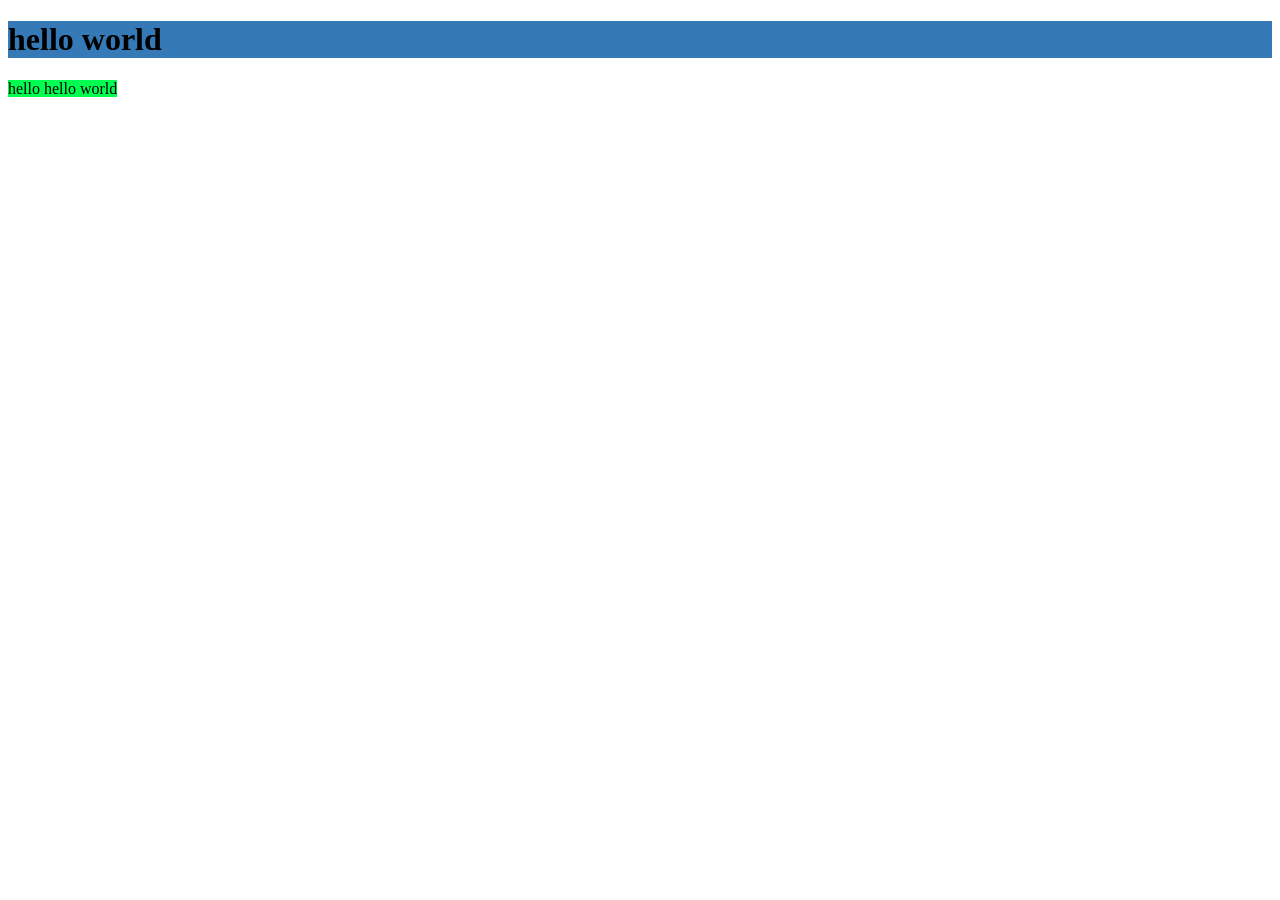
<file: color.html>
<!DOCTYPE html>
<html lang="en">
<head>
    <meta charset="UTF-8">
    <meta name="viewport" content="width=device-width, initial-scale=1.0">
    <title>Document</title>
</head>
<body>
    <h1 style="background-color:rgb(53, 122, 183)">hello world </h1>
    <p1  style="background-color:rgb(0, 255, 81)">hello hello world</p1>
    
</body>
</html>
</file>
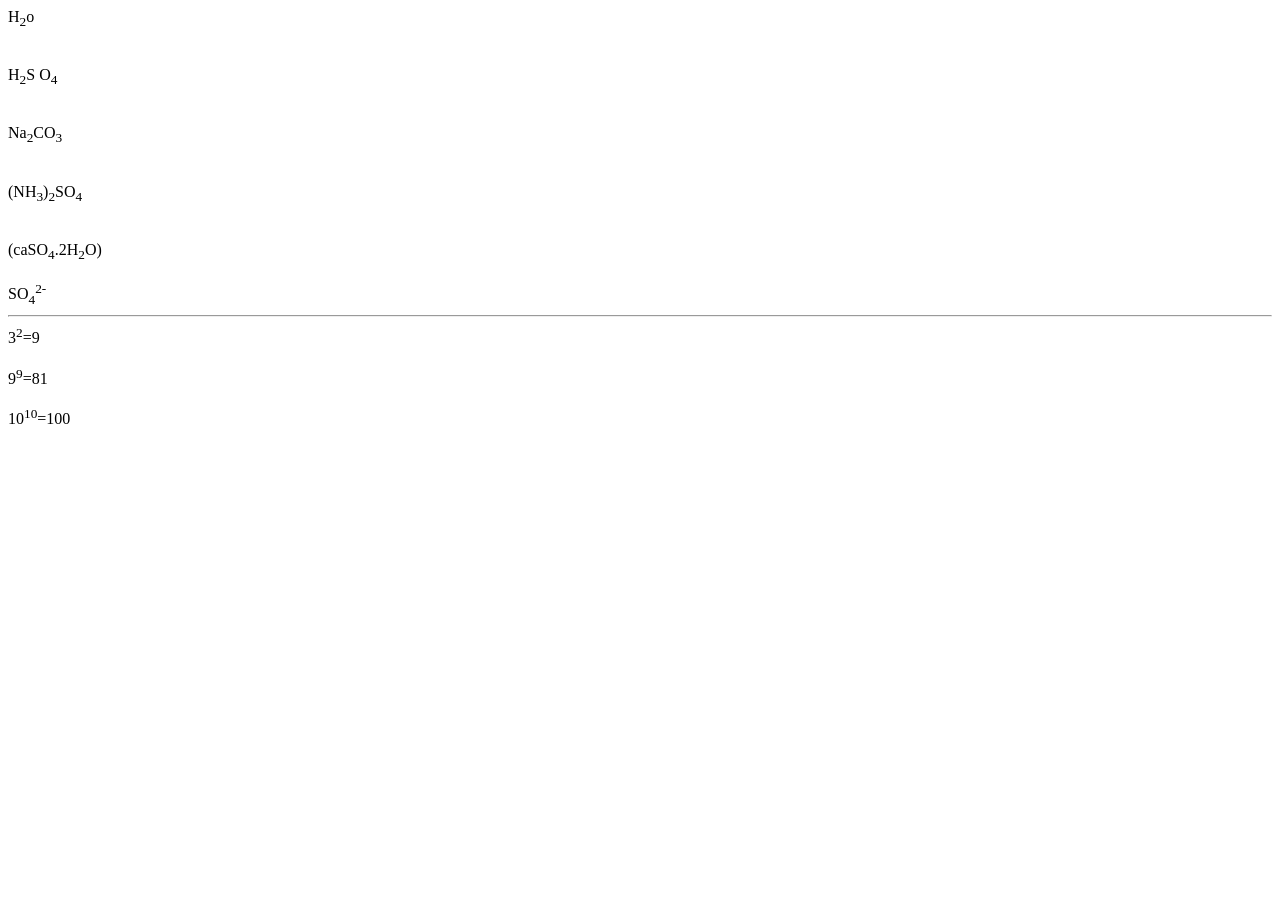
<file: index11.html>
<!DOCTYPE html>
<html lang="en">
<head>
    <meta charset="UTF-8">
    <meta name="viewport" content="width=device-width, initial-scale=1.0">
    <title>script</title>
</head>
<body>
   H<sub>2</sub>o
   <br><br><br>
   H<sub>2</sub>S
   O<sub>4</sub>
   <br><br><br>
   Na<sub>2</sub>CO<sub>3</sub>
  <br><br><br>
  (NH<sub>3</sub>)<sub>2</sub>SO<sub>4</sub>
  <br><br><br>
 (caSO<sub>4</sub>.2H<sub>2</sub>O)
 <br><br>
 SO<sub>4</sub><sup>2-</sup>
  <hr>
  3<sup>2</sup>=9
  <br><br>
  9<sup>9</sup>=81
  <br><br>
  10<sup>10</sup>=100
</body>

</html>
</file>
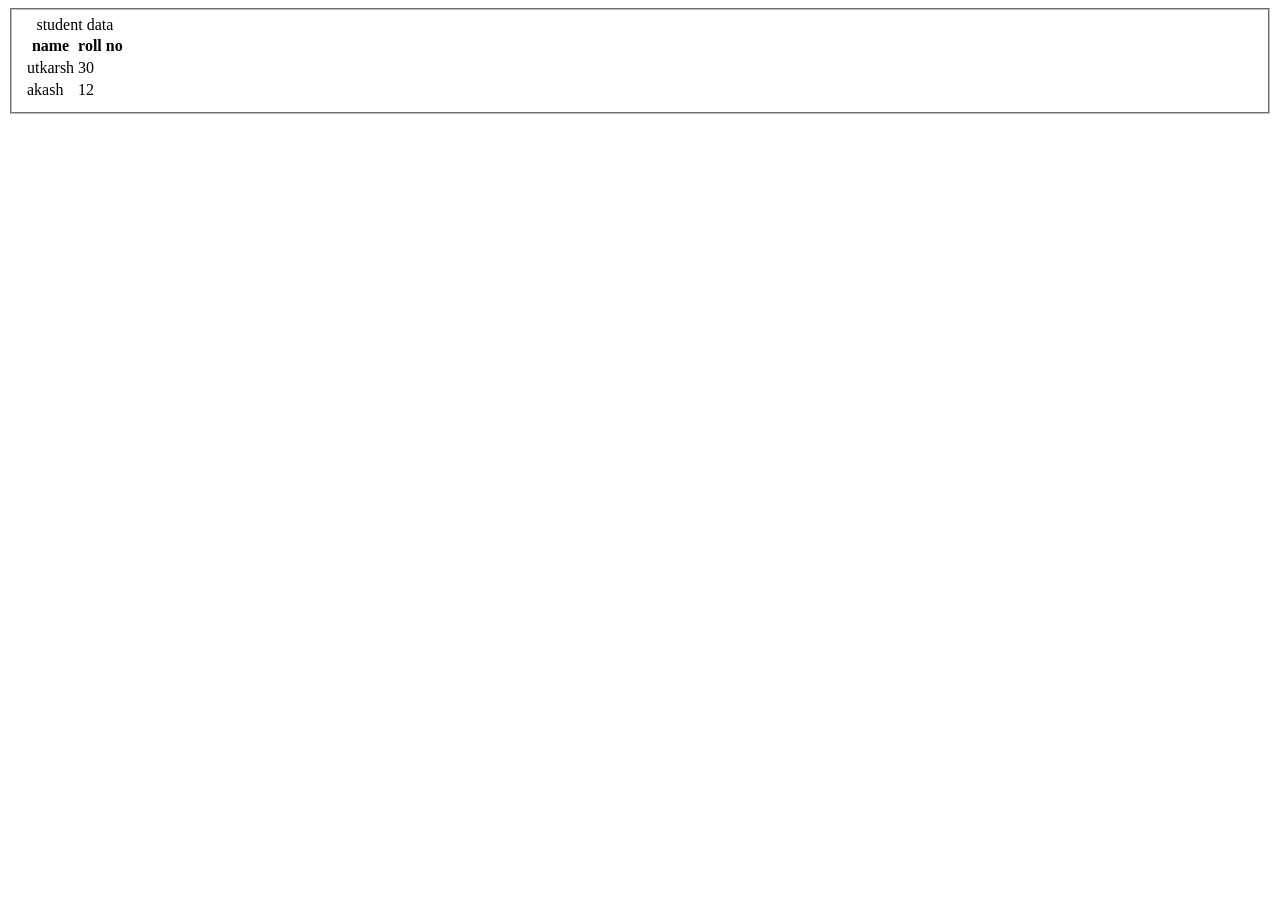
<file: index12.html>
<!DOCTYPE html>
<html lang="en">
<head>
    <meta charset="UTF-8">
    <meta name="viewport" content="width=device-width, initial-scale=1.0">
    <title>table</title>
</head>
<body><thead>
    <fieldset>    <table>
        <caption>student data</caption>
     <tr>
          <th>name</th>
                <th> roll no</th>
             </tr></thead>
    
           <tbody>  <tr>
                <td>utkarsh</td>
                <td>30</td>
             </tr>
             <tr>
                <td>akash</td>
                <td>12</td>
             </tr></tbody> 
    </table> 
    </fieldset>
</body>
</html>
</file>
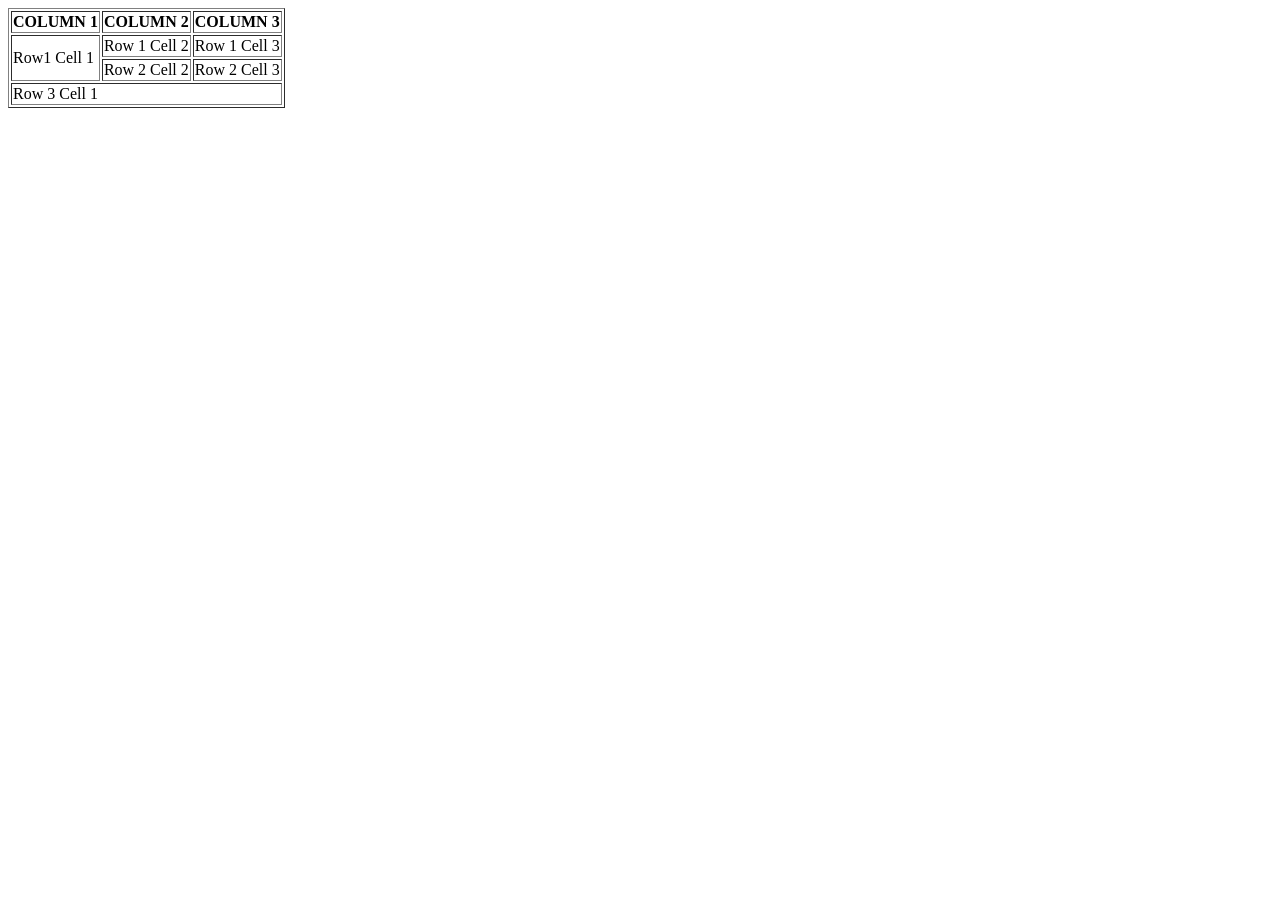
<file: index13.html>
<!DOCTYPE html>
<html lang="en">
<head>
    <meta charset="UTF-8">
    <meta name="viewport" content="width=device-width, initial-scale=1.0">
    <title>table</title>
</head>
<body>
    <table border="1">
     <thead>
     <th>COLUMN 1</th>
     <TH>COLUMN 2</TH>
     <TH>  COLUMN 3</TH>

</thead>
<tbody>
    <tr>
       <td rowspan="2">Row1 Cell 1</td> 
       <td>Row 1 Cell 2</td>
       <td >Row 1 Cell 3</td>

    </tr>
    <tr>
        <td>Row 2 Cell 2</td>
        <td> Row 2 Cell 3</td>
    </tr>
    <tr>
        <td colspan="3"> Row 3 Cell 1</td>
    </tr>
</tbody>


    </table>
</body>
</html>
</file>
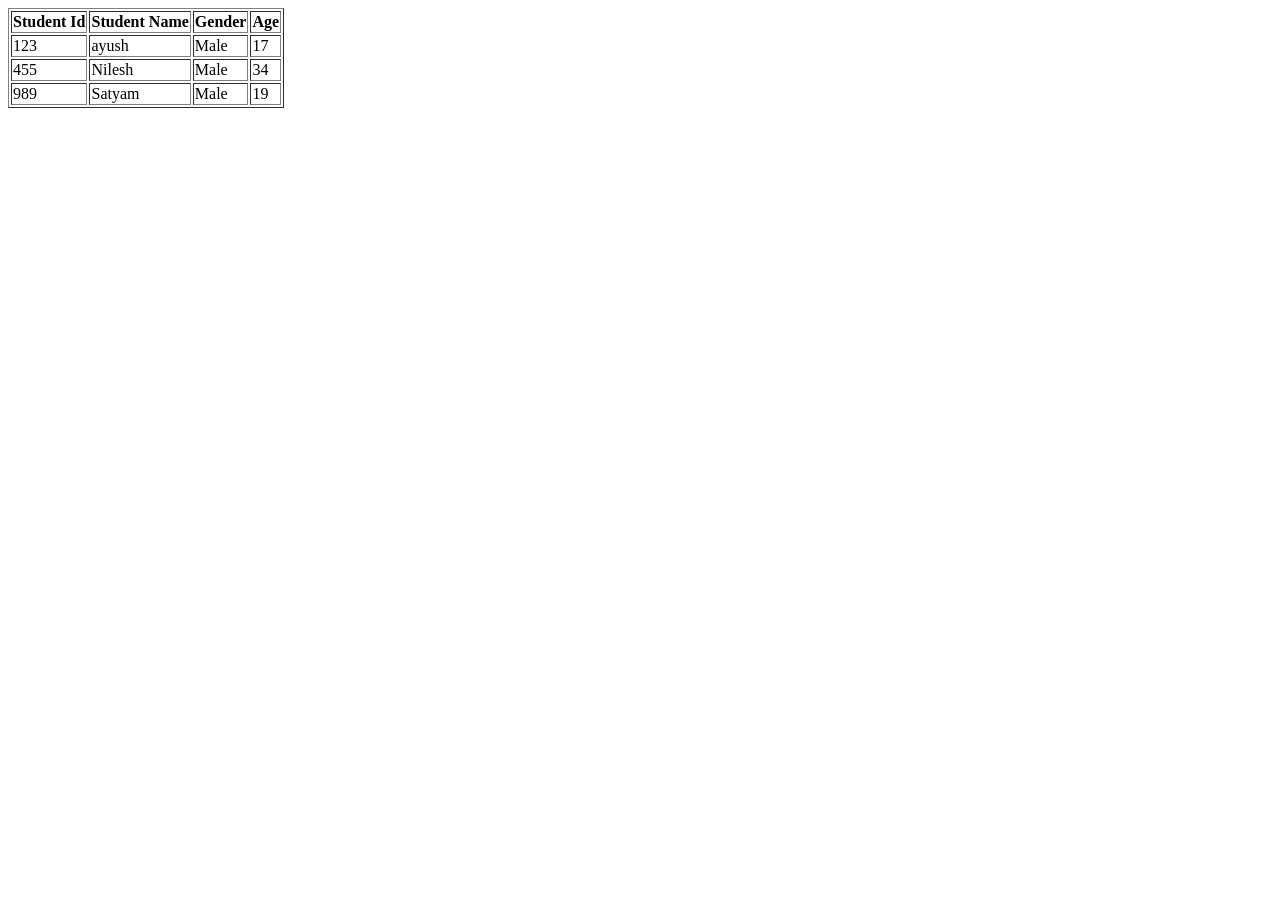
<file: index14.html>
<!DOCTYPE html>
<html lang="en">
<head>
    <meta charset="UTF-8">
    <meta name="viewport" content="width=device-width, initial-scale=1.0">
    <title>table</title>
</head>
<body>
    <table border="1">
        <thead>
            <th>Student Id</th>
            <th>Student Name</th>
            <th>Gender</th>
            <th>Age</th>
        </thead>
             <tbody>
                <tr>
                    <td>123</td>
                    <td>ayush</td>
                    <td>Male</td>
                    <td>17</td>
                                </tr>
            
                                <tr>
                                    <td>455</td>
                                    <td>Nilesh</td>
                                    <td>Male</td>
                                    <td>34</td>
                                </tr>
                                <tr>
                                    <td>989</td>
                                    <td>Satyam</td>
                                    <td>Male</td>
                                    <td>19</td>
                               
                                </tr>
             </tbody>
    </table>
</body>
</html>
</file>
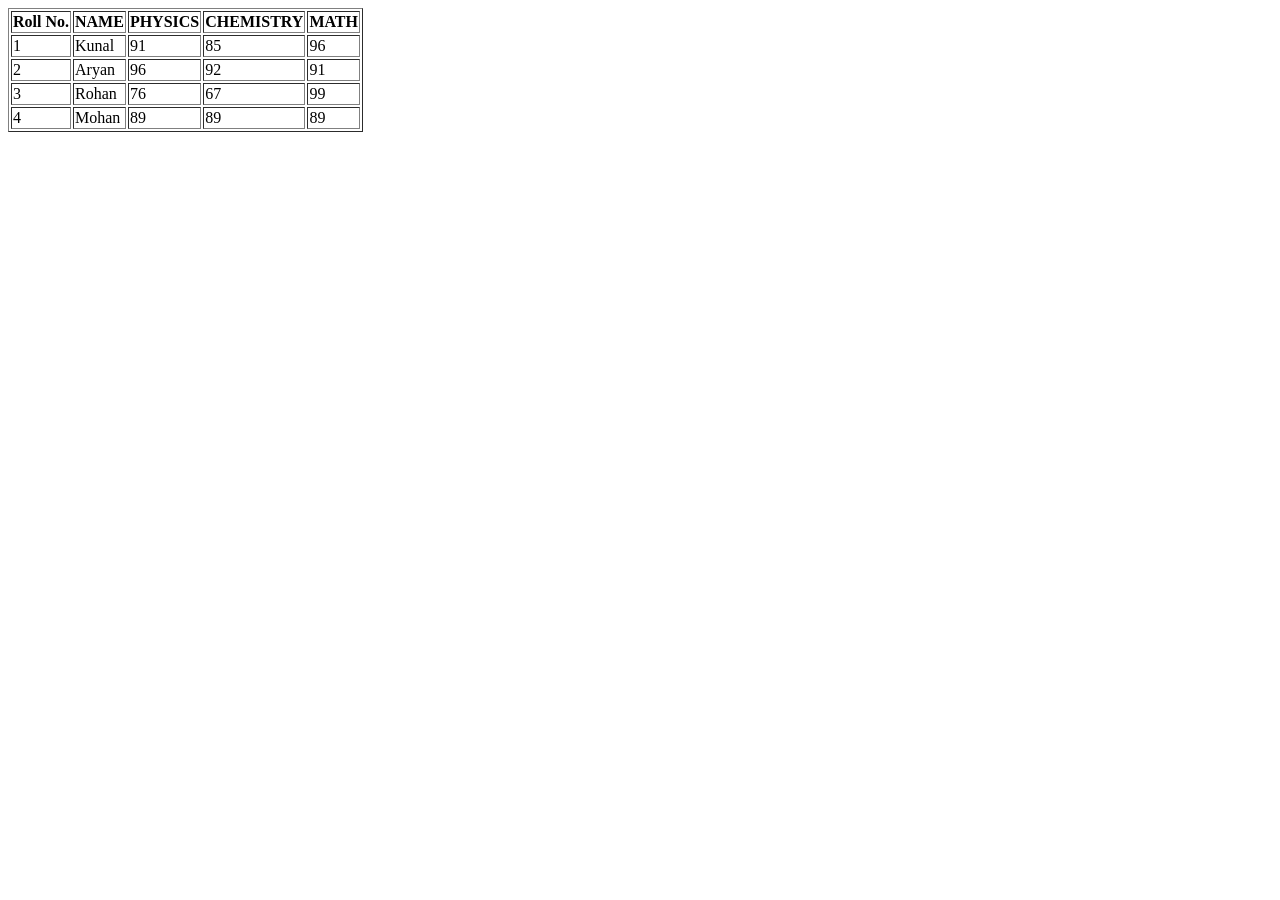
<file: index15.html>
<!DOCTYPE html>
<html lang="en">
<head>
    <meta charset="UTF-8">
    <meta name="viewport" content="width=device-width, initial-scale=1.0">
    <title>mark</title>
</head>
<body>
    <table border="1">
    <thead>
        <th>Roll No.</th>
        <th>NAME</th>
        <th>PHYSICS</th>
        <th>CHEMISTRY</th>
        <TH>MATH</TH>
    </thead>
    <tbody>
        <tr>
            <td>1</td>
            <td>Kunal</td>
            <td>91</td>
            <td>85</td>
            <td>96</td>
        </tr>
        <tr>
            <td>2</td>
            <td>Aryan</td>
            <td>96</td>
            <td>92</td>
            <td>91</td>
        </tr>
        <tr>
            <td>3</td>
            <td>Rohan</td>
            <td>76</td>
            <td>67</td>
            <td>99</td>
        </tr>
        <tr>
            <td>4</td>
            <td>Mohan</td>
            <td>89</td>
            <td>89</td>
            <td>89</td>
        </tr>
    </tbody>

</table>
</body>
</html>
</file>
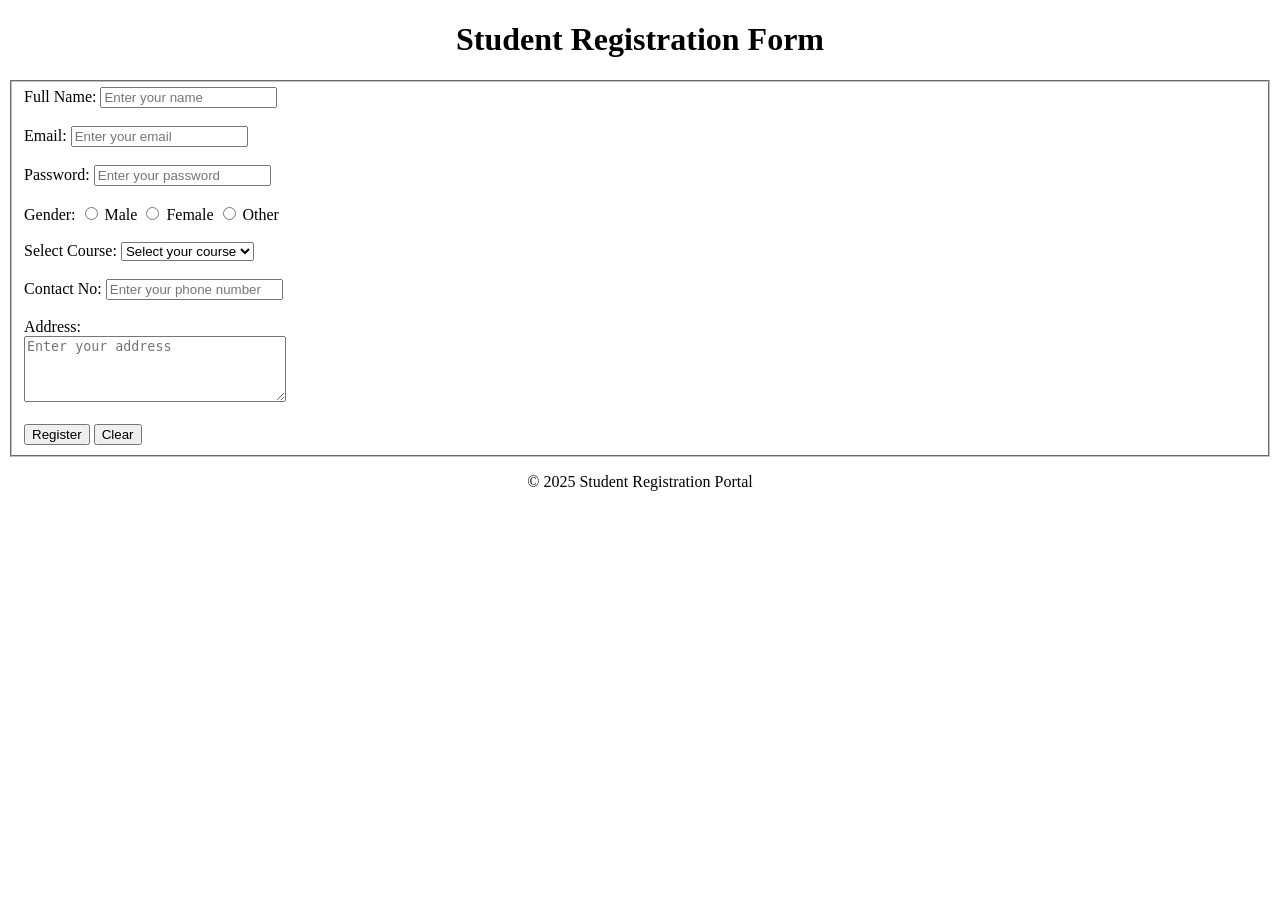
<file: index16.html>
<!DOCTYPE html>
<html lang="en">
<head>
    <meta charset="UTF-8">
    <meta name="viewport" content="width=device-width, initial-scale=1.0">
    <title></title>
</head>
<body>
    <h1 align="center">Student Registration Form</h1>
    <form action="./response.html" target="_blank" name="Student Registration Form" method="post">
        <fieldset>
            <label for="name">Full Name:</label>
            <input type="text" id="name" name="name" placeholder="Enter your name" required>
            <br><br>
            <label for="email">Email:</label>
            <input type="email" id="email" name="email" placeholder="Enter your email" required>
            <br><br>
            <lable for="password">Password:</lable>
            <input type="password" id="password" name="password" placeholder="Enter your password" required>
            <br><br>
            <label for="gender">Gender:</label>
            <input type="radio" id="male" name="gender" value="male" required>
            <lable for="male">Male</lable>
            <input type="radio" id="female" name="gender" value="female" required>
            <lable for="female">Female</lable>
            <input type="radio" id="other" name="gender" value="walmart bag" required>
            <lable for="other">Other</lable>
            <br><br>
            <label for="courses">Select Course:</label>
            <select id="courses" name="courses" required>
                <option value="" disabled selected>Select your course</option>
                <option value="btech">B.Tech</option>
                <option value="bca">BCA</option>
                <option value="bsc">B.Sc</option>
                <option value="mba">MBA</option>
            </select>
            <br><br>
            <label for="tel">Contact No:</label>
            <input type="tel" id="tel" name="tel" placeholder="Enter your phone number" required>
            <br><br>
            <lable for="address">Address:</lable><br>
            <textarea id="address" name="address" rows="4" cols="30" placeholder="Enter your address" required></textarea> 
            <br><br>
            <input type="submit" value="Register">
            <input type="reset" value="Clear">
        </fieldset>
    </form>
    <p align="center">&copy; 2025 Student Registration Portal</p>
</body>
</html>
</file>
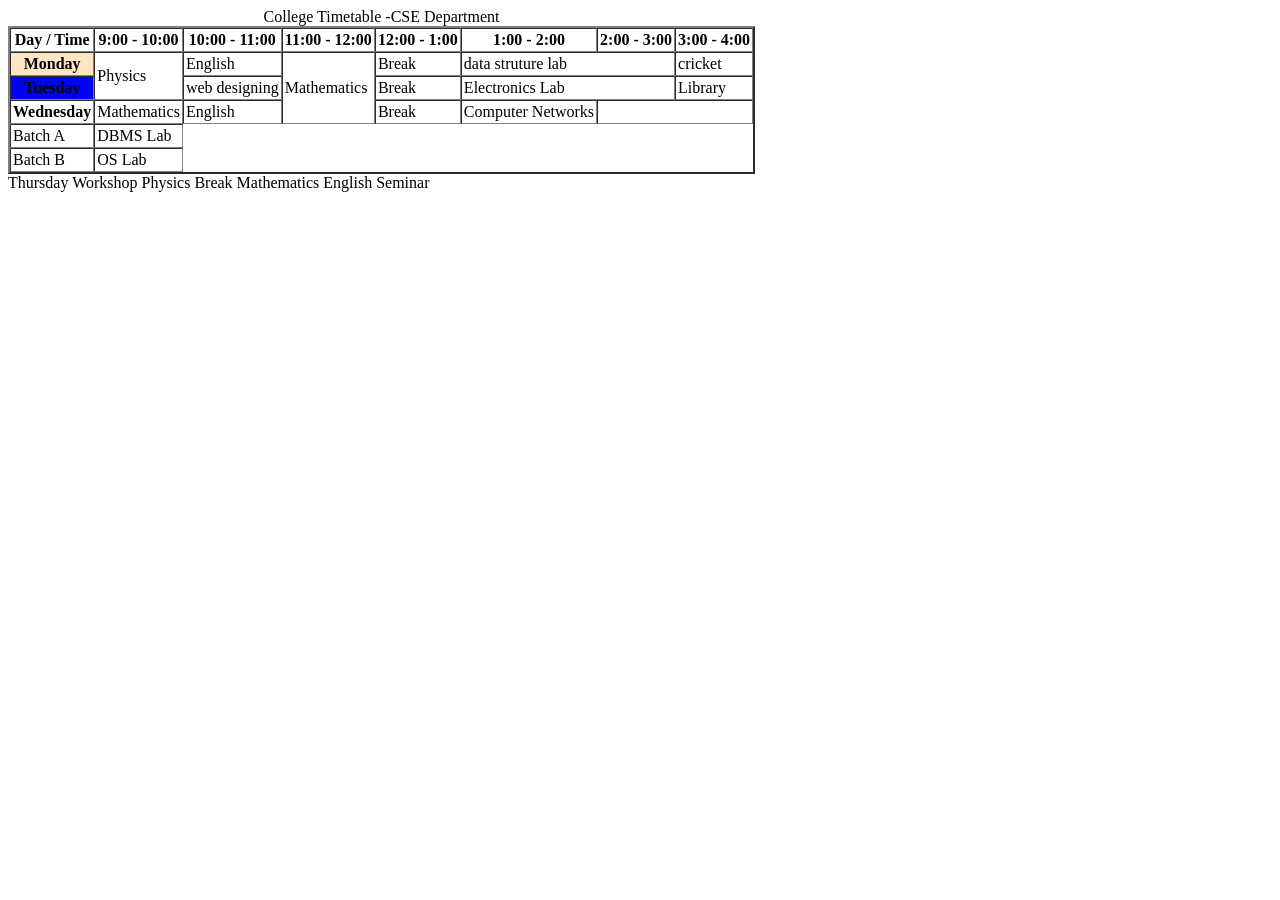
<file: index17.html>
<!DOCTYPE html>
<html lang="en">
<head>
<meta charset="UTF-8">
<meta name="viewport" content="width=device-width, initial-scale=1.0">
<title>Time Table</title>
</head>
<body>
<table border="2px" cellpadding="2" cellspacing="0" >
<caption>College Timetable -CSE Department</caption>
<tr>
<th>Day / Time</th>
<th>9:00 - 10:00</th>
<th>10:00 - 11:00</th>
<th>11:00 - 12:00</th>
<th>12:00 - 1:00</th>
<th>1:00 - 2:00</th>
<th>2:00 - 3:00</th>
<th>3:00 - 4:00</th>
</tr>
<tr>
<th style="background-color: bisque;">Monday</th>
<td rowspan="2">Physics</td>
<td>English</td>
<td rowspan="3">Mathematics</td>
<td>Break</td>
<td colspan="2">data struture lab</td>
<td>cricket</td>
</tr>
<tr>
<th style="background-color:blue;">Tuesday</th>
<td>web designing</td>
<td>Break</td>
<td colspan="2">Electronics Lab</td>
<td>Library</td>
</tr>
<tr>
<th>Wednesday</th>
<td>Mathematics</td>
<td>English</td>
<td> Break</td>
<td>Computer Networks</td>
<td colspan="2">


</tr>
<tr>
<td>Batch A</td>
<td>DBMS Lab</td>
</tr>
<tr>
<td>Batch B</td>
<td>OS Lab</td>
</tr>
</table>
</td>
</tr>
<tr>
<th>Thursday</th>
<td colspan="2">Workshop</td>
<td>Physics</td>
<td>Break</td>
<td>Mathematics</td>
<td>English</td>
<td>Seminar</td>
</tr>
<tr>


</body>
</html>
</file>
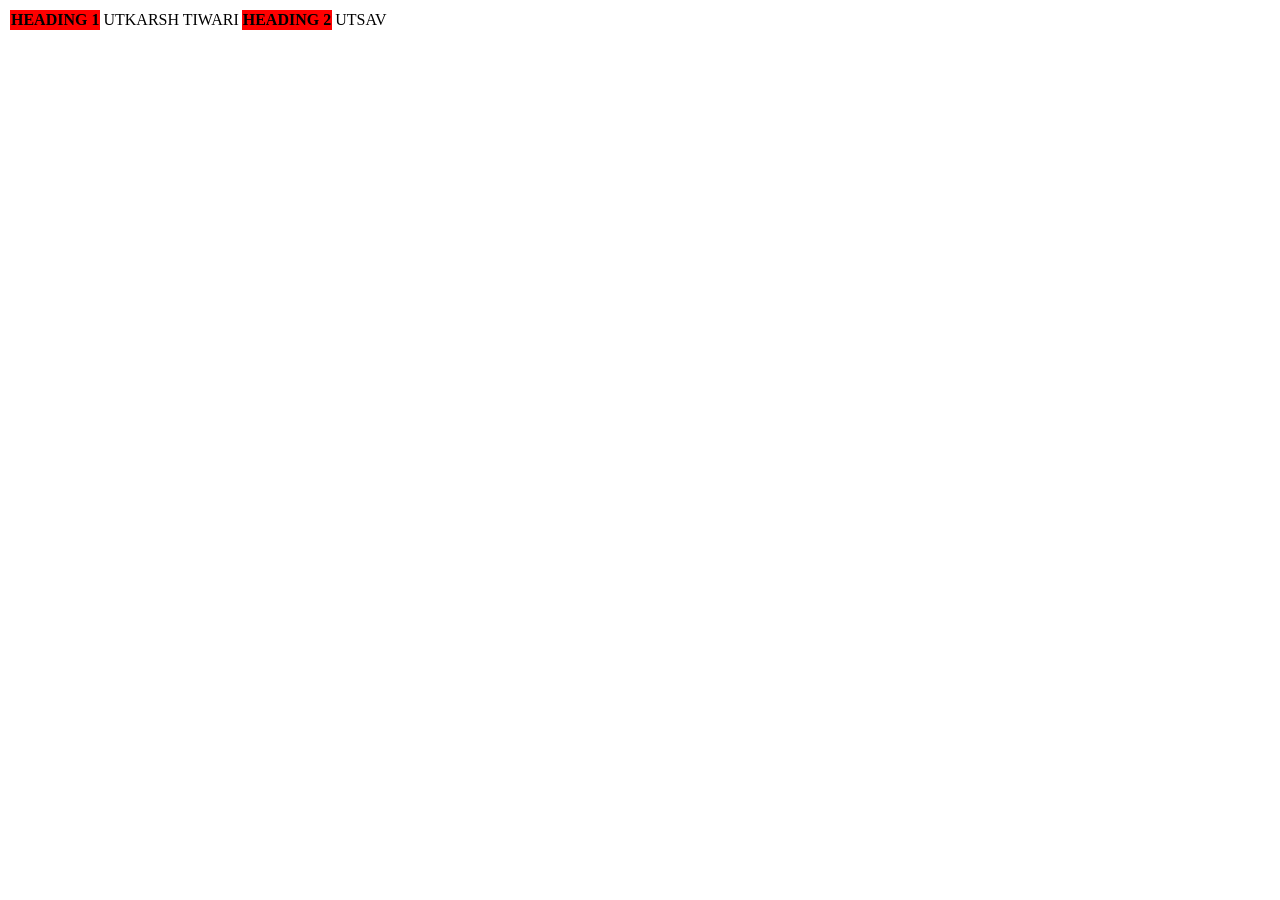
<file: index3.html>
<!DOCTYPE html>
<html lang="en">
<head>
    <meta charset="UTF-8">
    <meta name="viewport" content="width=device-width, initial-scale=1.0">
    <title>Document</title>
</head>
<style>
   table th{
        background-color:red;
        border:black;

    }
</style>
<body>
    <table>
        <tr>
            <th>HEADING 1</th>
            <td>UTKARSH TIWARI</td>
            <th>HEADING 2</th>
            <td>UTSAV</td>
        </tr>
    </table>
</body>
</html>
</file>
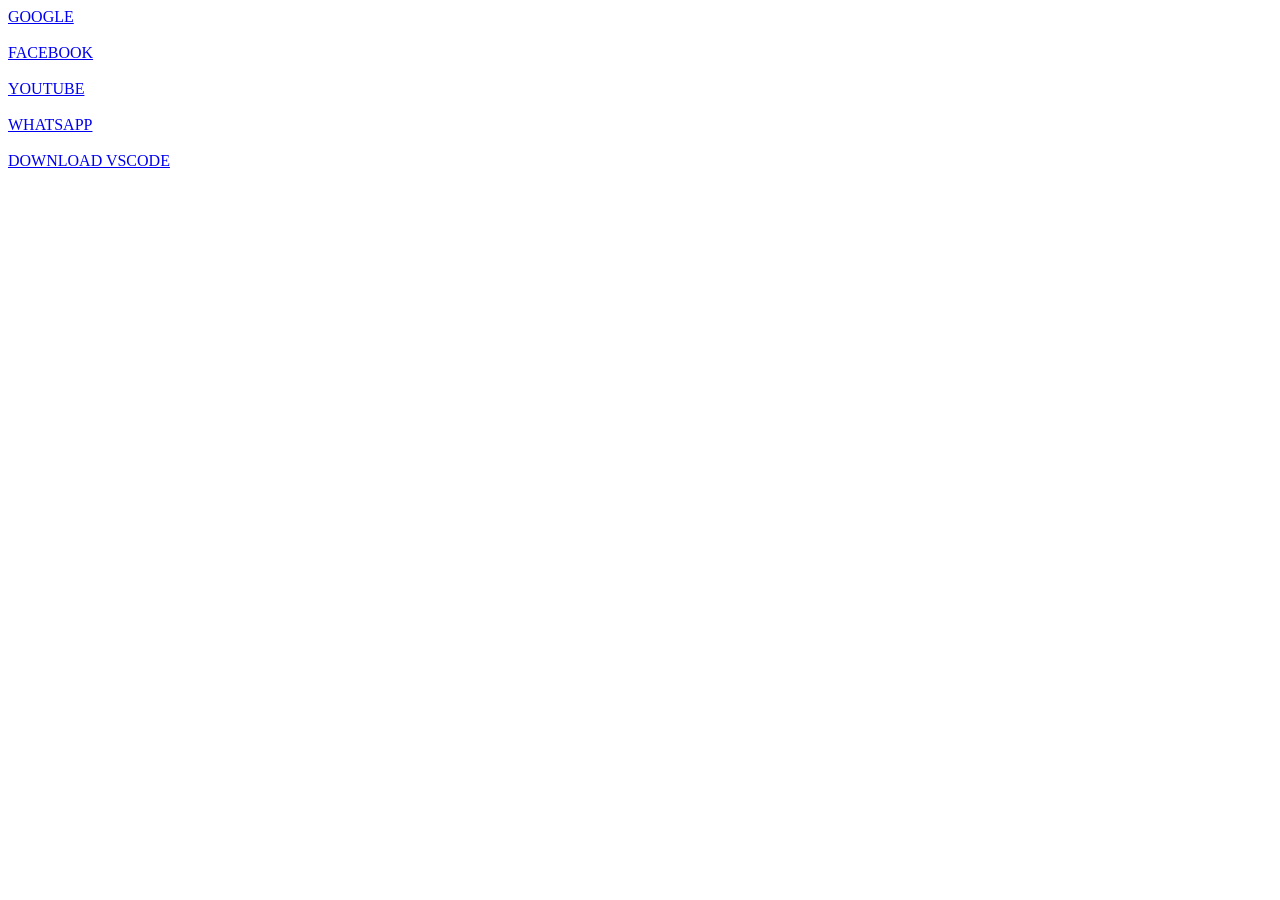
<file: index4.html>
<!DOCTYPE html>
<html lang="en">
<head>
    <meta charset="UTF-8">
    <meta name="viewport" content="width=device-width, initial-scale=1.0">
    <title>open google</title>
</head>
<body>
    <a href="https://www.google.com">GOOGLE</a>
    <br><br>
    <a href ="https://www.facebook.com">FACEBOOK</a>
    <br><br>
    <a href ="https://www.youtube.com">YOUTUBE</a>
    <br><br>
    <a href ="https://www.whatsapp.com">WHATSAPP</a>
    <br><br>
    <a href ="https://code.visualstudio.com/download">DOWNLOAD VSCODE</a>

    
</body>
</html>
</file>
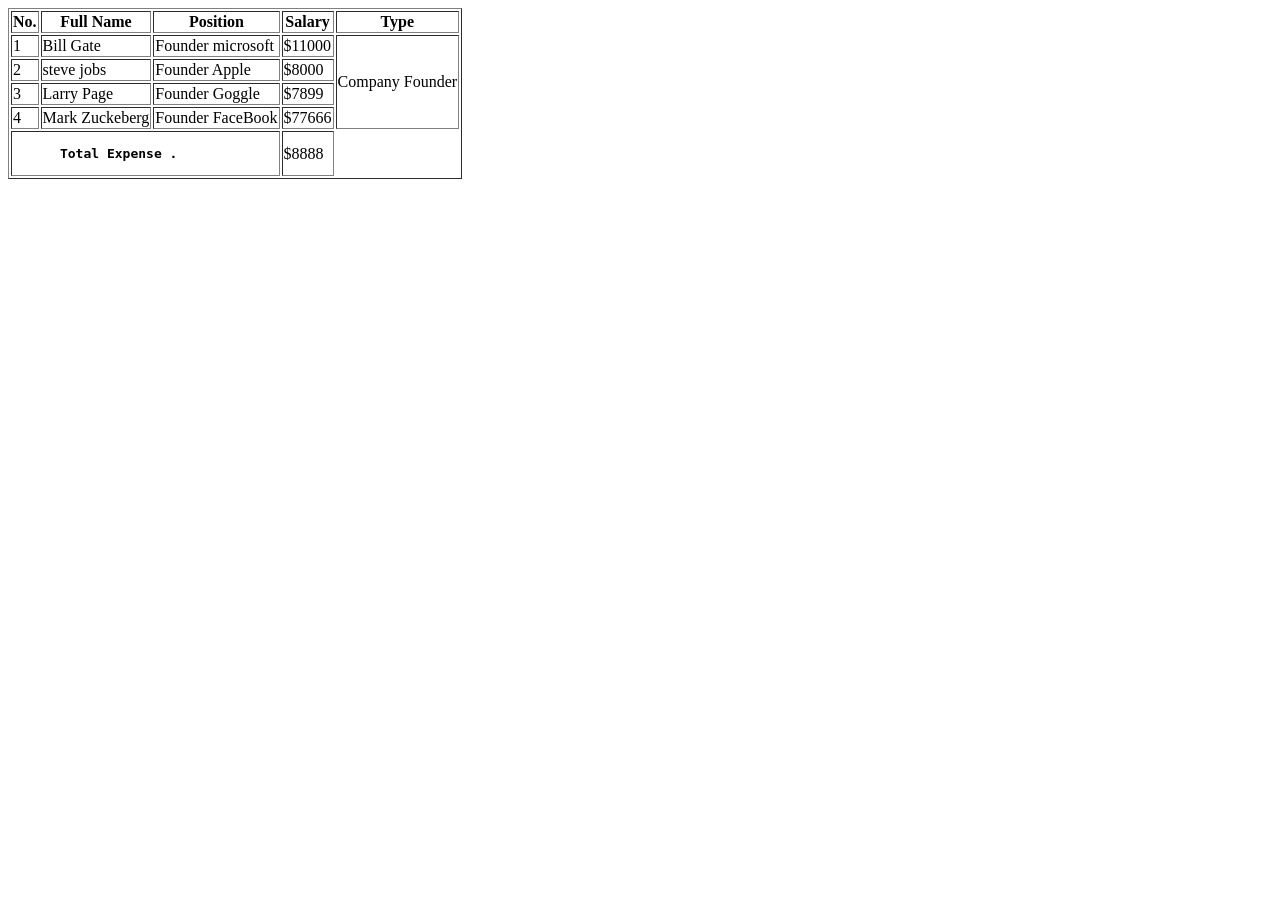
<file: index5.html>
<!DOCTYPE html>
<html lang="en">
<head>
    <meta charset="UTF-8">
    <meta name="viewport" content="width=device-width, initial-scale=1.0">
    <title>table</title>
</head>
<body>
    <table border="1">
    <thead>
        <th>No.</th>
        <th>Full Name</th>
        <th>Position</th>
        <th>Salary</th>
        <th>Type</th>
    </thead>
   <tbody>
    <tr>
        <td>1</td>
        <td>Bill Gate</td>
        <td>Founder microsoft</td>
        <td>$11000</td>
        <td rowspan="4">Company Founder</td>

    </tr>
    <tr>
        <td>2</td>
        <td>steve jobs</td>
        <td>Founder Apple</td>
        <td>$8000</td>
    </tr>
    <tr>
        <td>3</td>
        <td>Larry Page</td>
        <td>Founder Goggle</td>
        <td>$7899</td>
    </tr>
    <tr>
        <td>4</td>
        <td>Mark Zuckeberg</td>
        <td>Founder FaceBook</td>
        <td>$77666</td>
    </tr>
    <tr>
        <td colspan="3"><pre> <b>     Total Expense .</b></pre></td>
        <td>$8888</td>
    </tr>

   </tbody>

    </table>
</body>
</html>
</file>
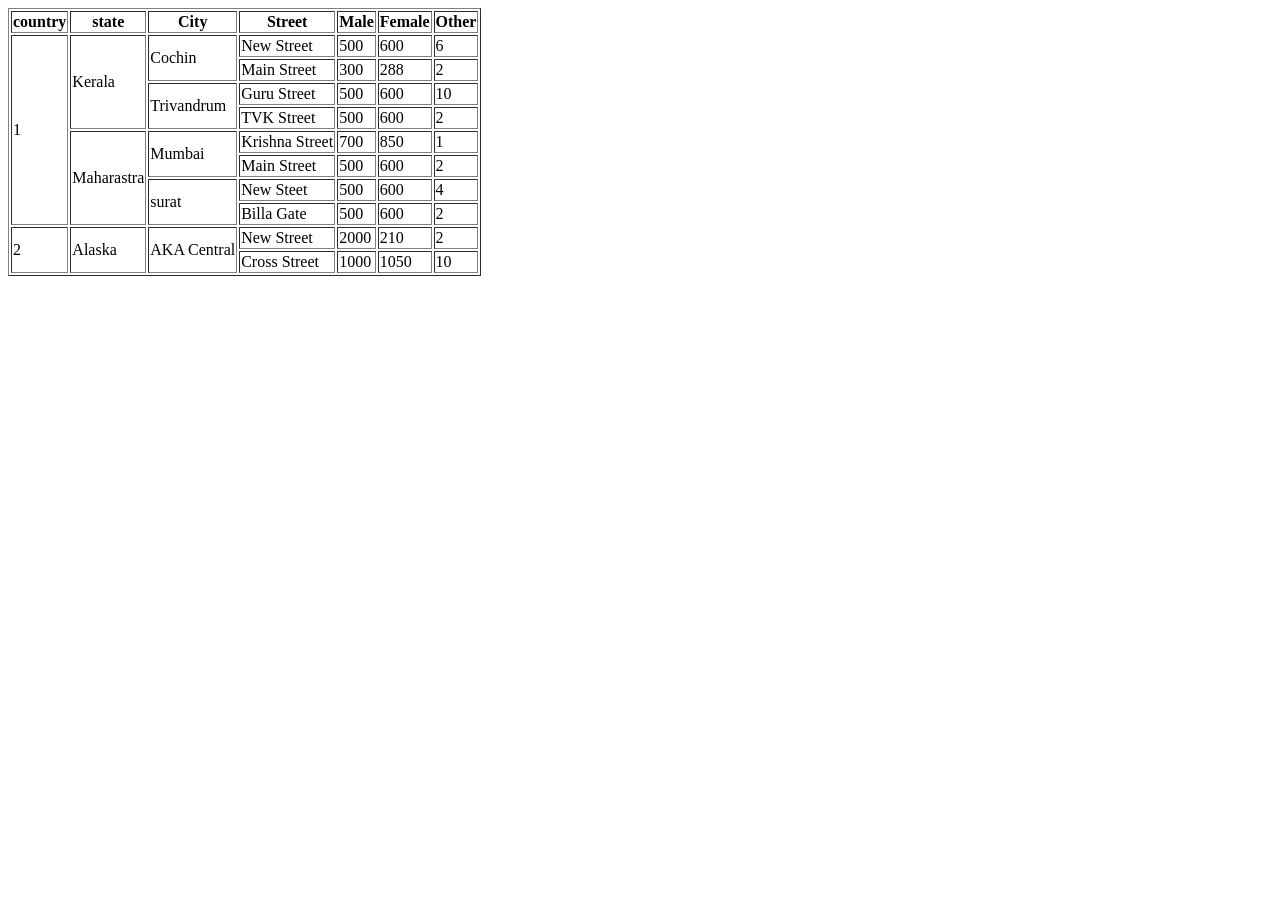
<file: index6.html>
<!DOCTYPE html>
<html lang="en">
<head>
    <meta charset="UTF-8">
    <meta name="viewport" content="width=device-width, initial-scale=1.0">
    <title>table</title>
</head>
<body>
    <table border="1">
        <thead>
<th>country</th>
<th>state</th>
<th>City</th>
<th>Street</th>
<th>Male</th>
<th>Female</th>
<th>Other</th>
        </thead>
        <tbody>
            <tr>
                <td rowspan="8">1</td>
                <td rowspan="4">Kerala</td>
                <td rowspan="2">Cochin</td>
                <td>New Street</td>
                <td>500</td>
                <td>600</td>
                <td>6</td>
            </tr>
            <tr>
                <td>Main Street</td>
                <td>300</td>
                <td>288</td>
                <td>2</td>
            
            </tr>
            <tr>
                <td rowspan="2">Trivandrum</td>
                <td>Guru Street</td>
                <td>500</td>
                <td>600</td>
                <td>10</td>

            </tr>
            <tr>
                <td>TVK Street</td>
                <td>500</td>
                <td>600</td>
                <td>2</td>
            </tr>
           <tr>
            <td rowspan="4">Maharastra</td>
            <td rowspan="2">Mumbai</td>
            <td>Krishna Street</td>
            <td>700</td>
            <td>850</td>
            <td>1</td>

           </tr>
           <tr>
            <td>Main Street</td>
            <td>500</td>
            <td>600</td>
            <td>2</td>
           </tr>
           <tr>
            <td rowspan="2">surat</td>
            <td>New Steet</td>
            <td>500</td>
            <td>600</td>
            <td>4</td>
           </tr>
           <tr>
           <td> Billa Gate</td>
           <td>500</td>
           <td>600</td>
           <td>2</td>
           </tr>
           <tr>
            <td rowspan="2">2</td>
            <td rowspan="2">Alaska</td>
            <td rowspan="2">AKA Central</td>
            <td>New Street</td>

            <td>2000</td>
            <td>210</td>
            <td>2</td>
           </tr>
           <tr>
            <td>Cross Street</td>
            <td>1000</td>
            <td>1050</td>
            <td>10</td>
           </tr>

        </tbody>
    </table>
</body>
</html>
</file>
